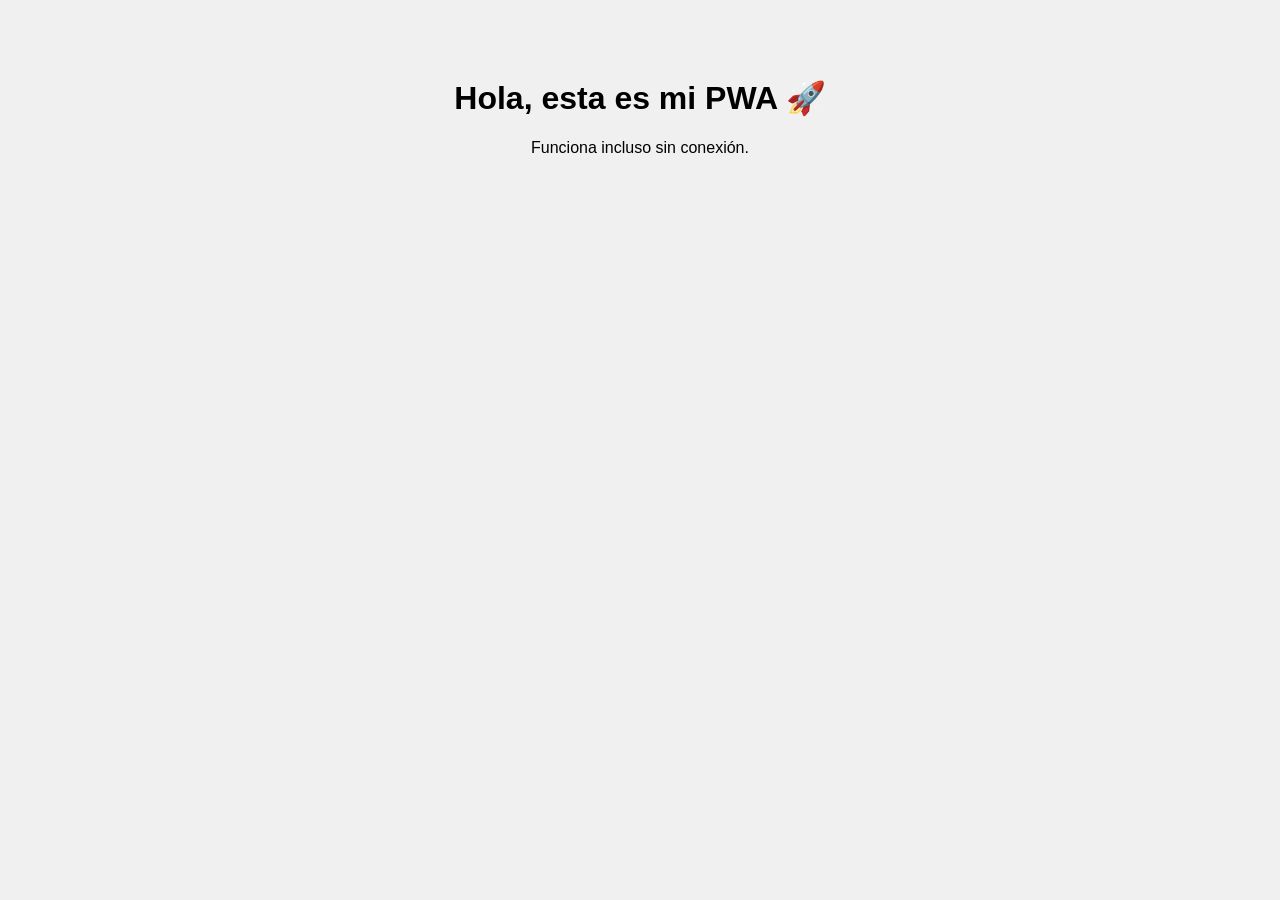
<file: index.html>
<!DOCTYPE html>
<html lang="es">
<head>
  <meta charset="UTF-8">
  <meta name="viewport" content="width=device-width, initial-scale=1.0">
  <title>Mi PWA</title>
  <link rel="stylesheet" href="style.css">
  <link rel="manifest" href="manifest.json">
  <link rel="icon" href="favicon.ico">
</head>
<body>
  <h1>Hola, esta es mi PWA 🚀</h1>
  <p>Funciona incluso sin conexión.</p>

  <script src="app.js"></script>
</body>
</html>
</file>
<file: style.css>
body {
  font-family: Arial, sans-serif;
  text-align: center;
  padding: 50px;
  background-color: #f0f0f0;
}
</file>
